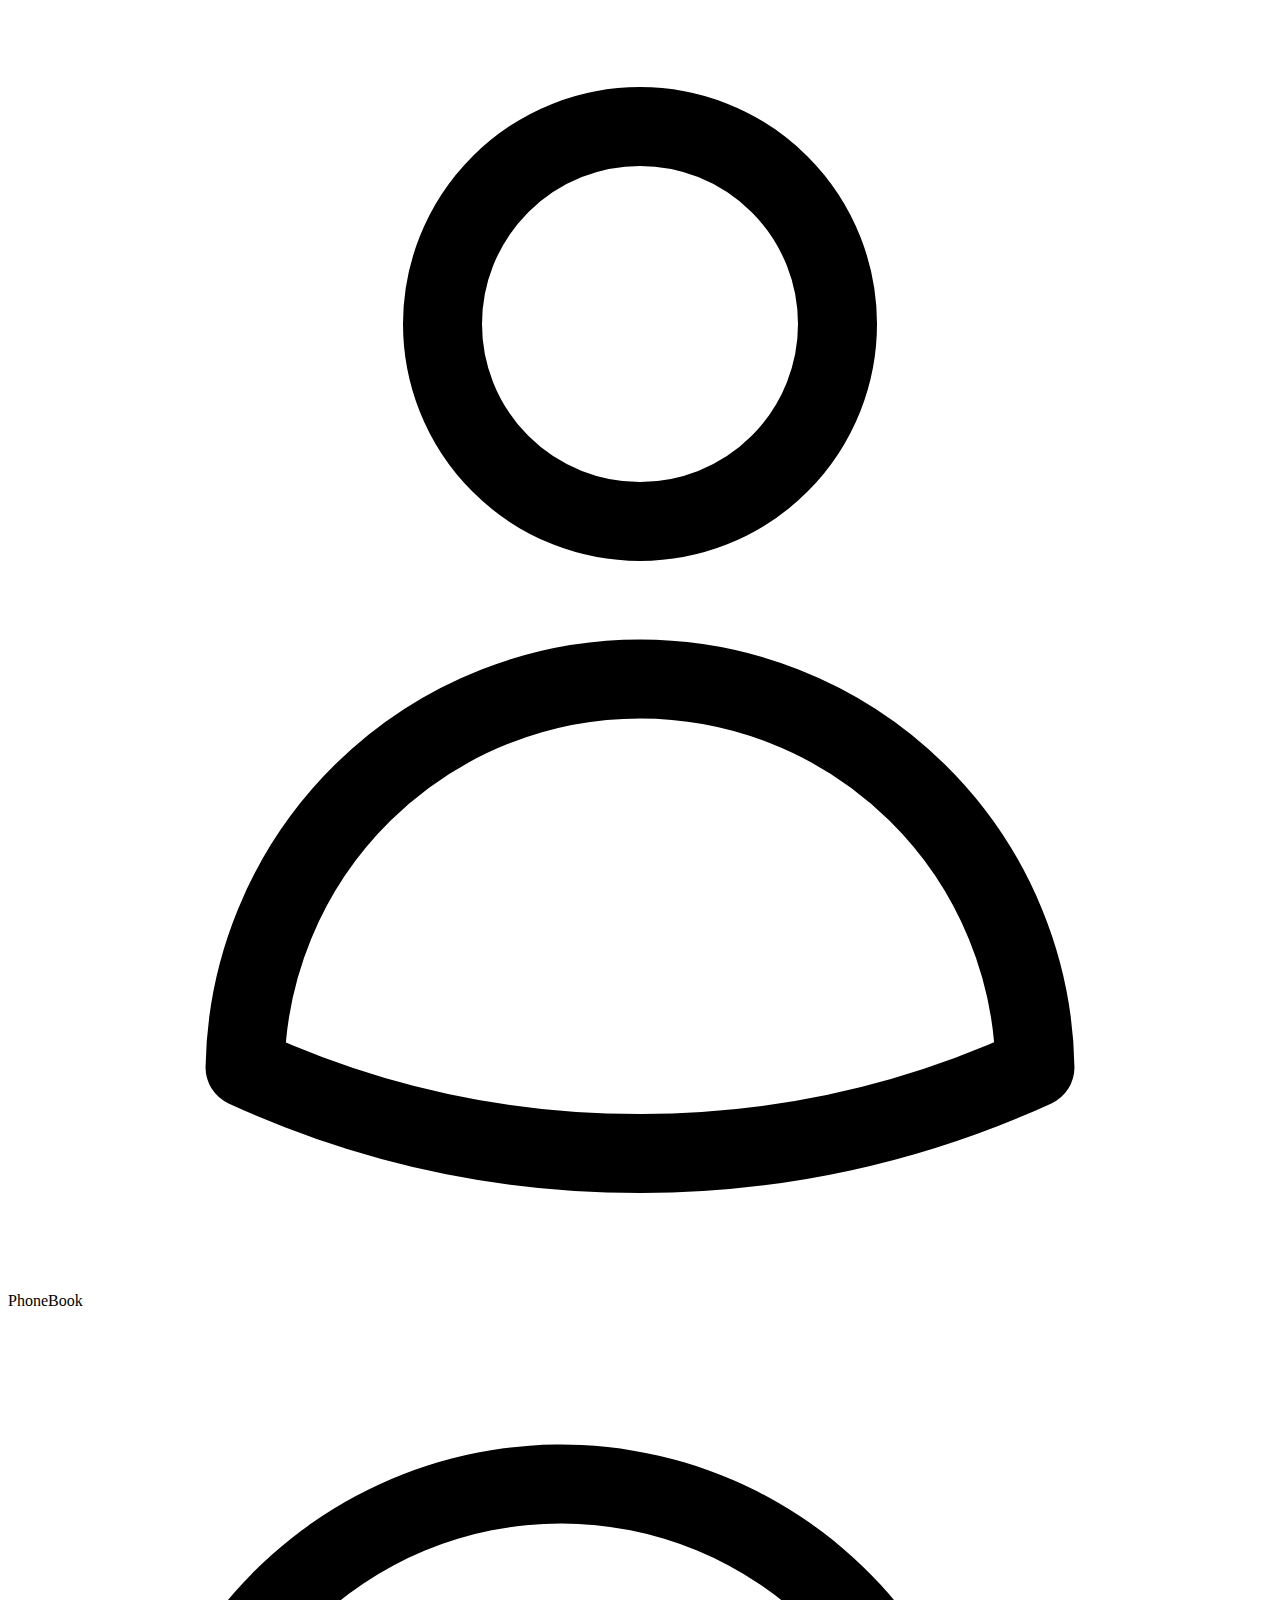
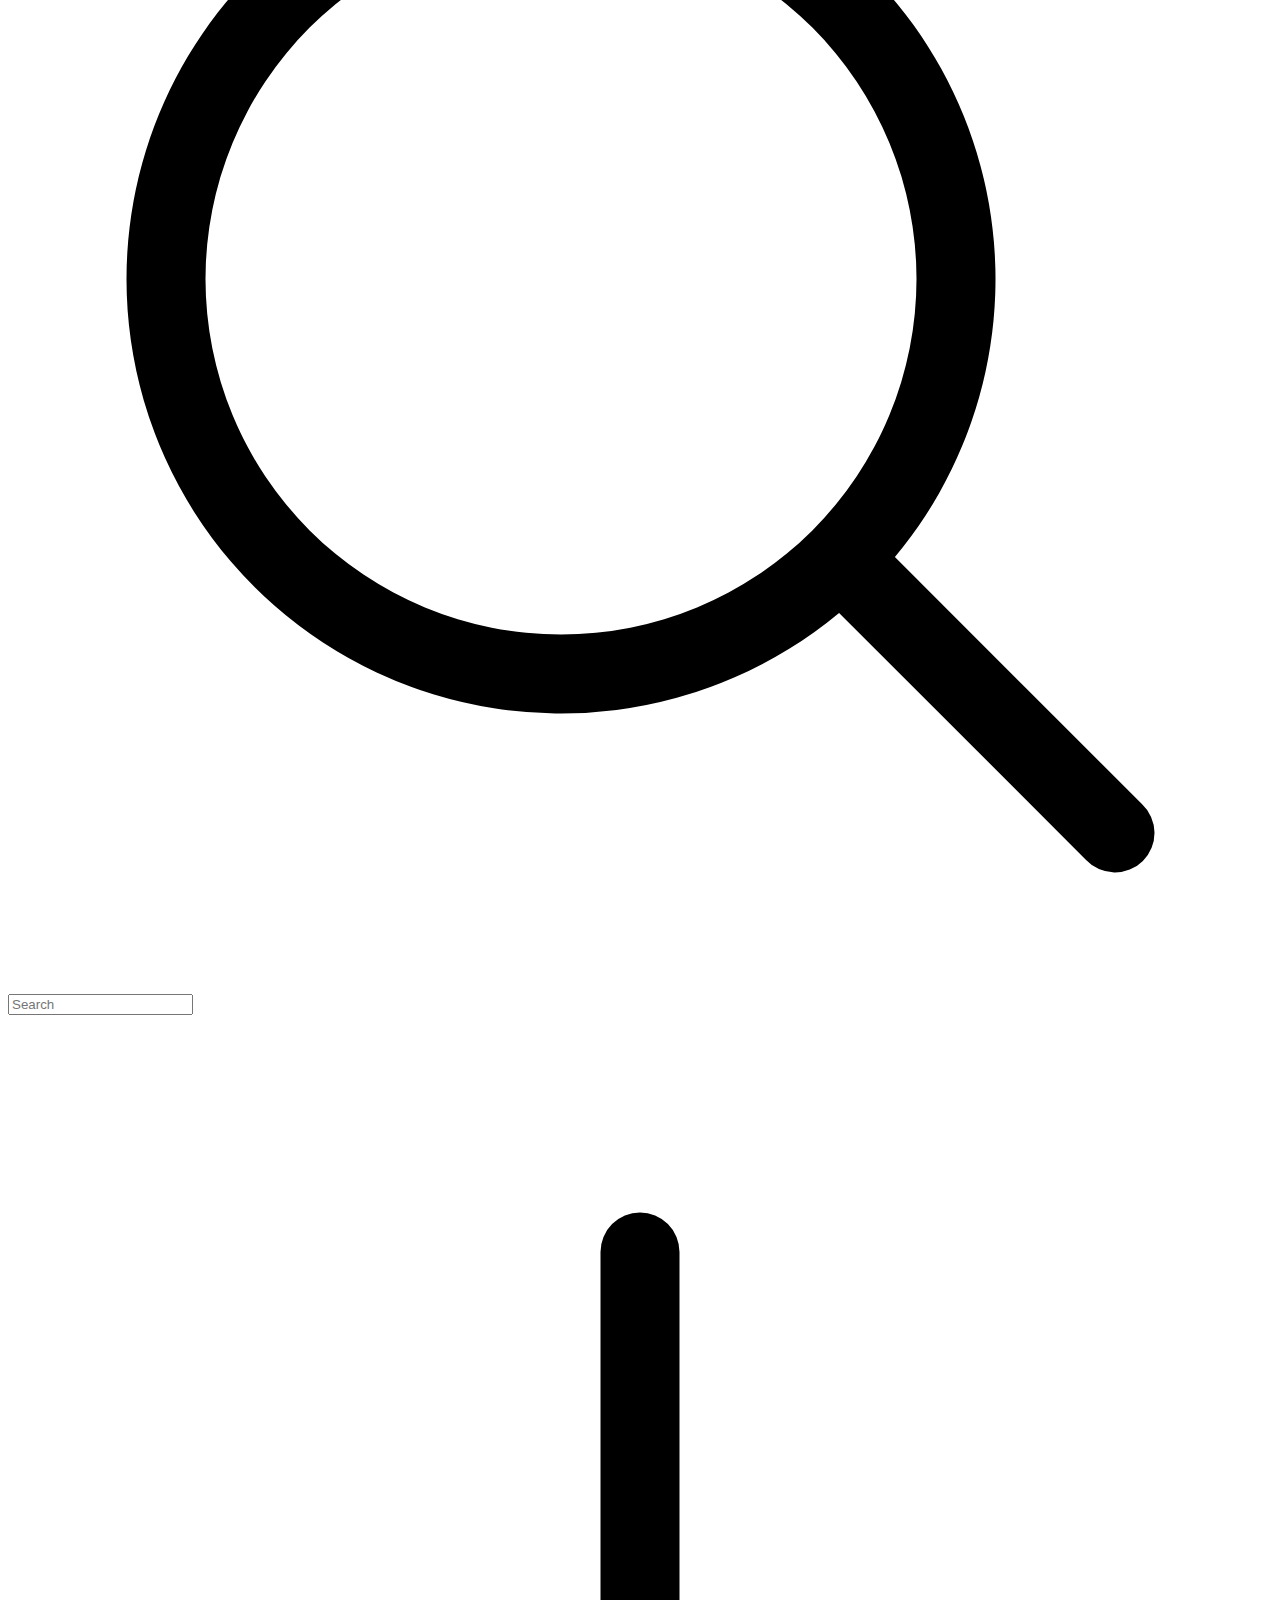
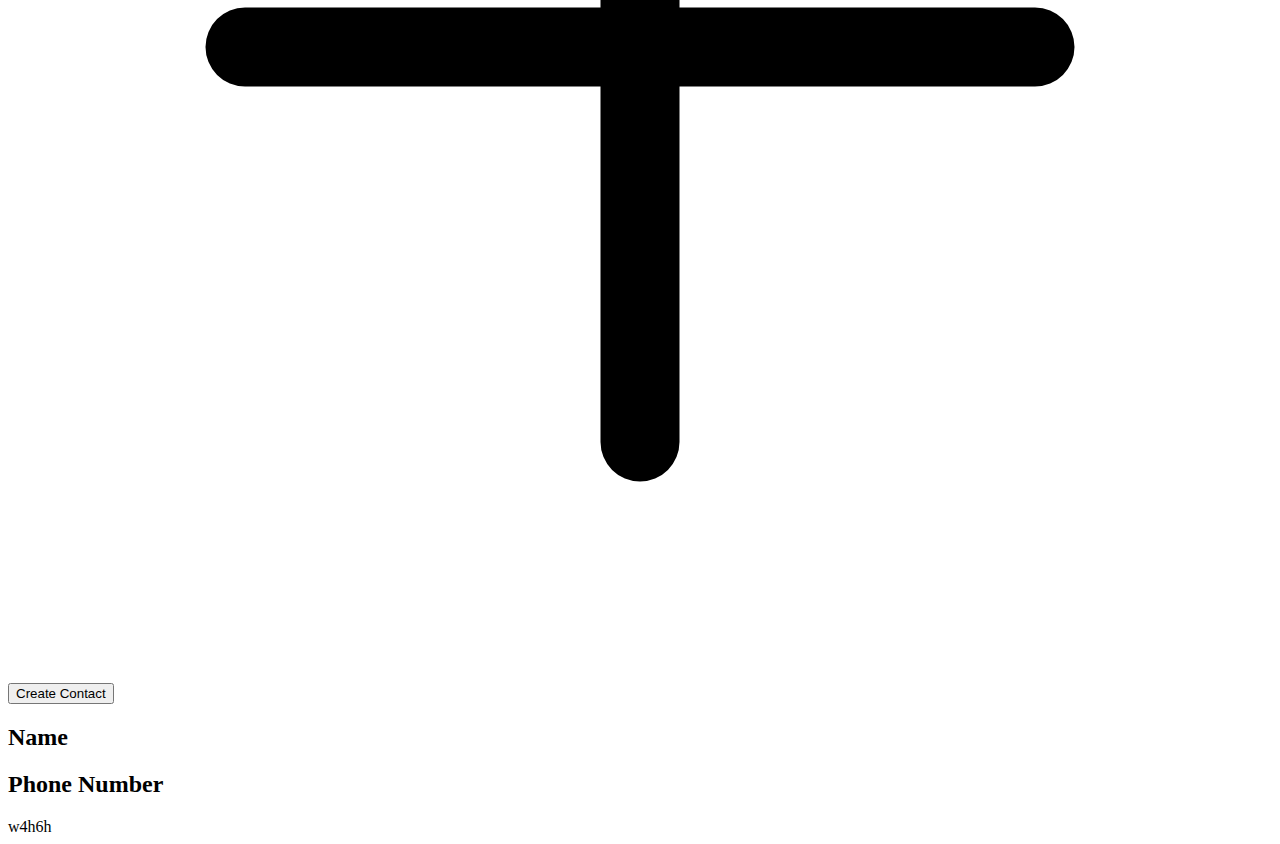
<file: index.html>
<!DOCTYPE html>
<html lang="en">
  <head>
    <meta charset="UTF-8" />
    <meta name="viewport" content="width=device-width, initial-scale=1.0" />
    <title>Phone Book</title>
  </head>

  <body>
    <div  class="container m-4 p-3">
      <!-- header -->
      <div class="flex justify-between">
        <div class="flex items-center gap-3 font-semibold">
          <svg
            xmlns="http://www.w3.org/2000/svg"
            fill="none"
            viewBox="0 0 24 24"
            stroke-width="1.5"
            stroke="currentColor"
            class="size-9 rounded-2xl border-none"
          >
            <path
              stroke-linecap="round"
              stroke-linejoin="round"
              d="M15.75 6a3.75 3.75 0 1 1-7.5 0 3.75 3.75 0 0 1 7.5 0ZM4.501 20.118a7.5 7.5 0 0 1 14.998 0A17.933 17.933 0 0 1 12 21.75c-2.676 0-5.216-.584-7.499-1.632Z"
            />
          </svg>
          <p class="text-gray-500">PhoneBook</p>
        </div>

        <div
          class="searchBar flex items-center gap-3 bg-gray-200 p-2 rounded-xl w-76 h-10"
        >
          <label for="searchBar"
            ><svg
              xmlns="http://www.w3.org/2000/svg"
              viewBox="0 0 24 24"
              fill="currentColor"
              class="size-5"
            >
              <path
                fill-rule="evenodd"
                d="M10.5 3.75a6.75 6.75 0 1 0 0 13.5 6.75 6.75 0 0 0 0-13.5ZM2.25 10.5a8.25 8.25 0 1 1 14.59 5.28l4.69 4.69a.75.75 0 1 1-1.06 1.06l-4.69-4.69A8.25 8.25 0 0 1 2.25 10.5Z"
                clip-rule="evenodd"
              />
            </svg>
          </label>
          <input
            class="p-2 border-none bg-gray-200"
            type="text"
            placeholder="Search"
          />
        </div>

        <div
          class="createBtn flex p-1 font-bold border-solid border-gray-300 rounded-2xl h-10 w-40 items-center justify-center"
        >
          <label for="createBtn"
            ><svg
              xmlns="http://www.w3.org/2000/svg"
              viewBox="0 0 24 24"
              fill="currentColor"
              class="size-6"
            >
              <path
                fill-rule="evenodd"
                d="M12 3.75a.75.75 0 0 1 .75.75v6.75h6.75a.75.75 0 0 1 0 1.5h-6.75v6.75a.75.75 0 0 1-1.5 0v-6.75H4.5a.75.75 0 0 1 0-1.5h6.75V4.5a.75.75 0 0 1 .75-.75Z"
                clip-rule="evenodd"
              />
            </svg>
          </label>

          <a href="Create contact page.html">
            <button class="h-full w-full">Create Contact</button>
          </a>
        </div>
      </div>
      <!-- mainBarHead -->
      <div class="mainBarHead flex justify-between mt-6 border-b border-solid">
        <h2>Name</h2>
        <h2>Phone Number</h2>
      </div>
      <div id="mainBar" class="mt-3 flex justify-between">
        w4h6h
      </div>
    </div>

    <script type="module" src="/main.js"></script>
  </body>
</html>
</file>
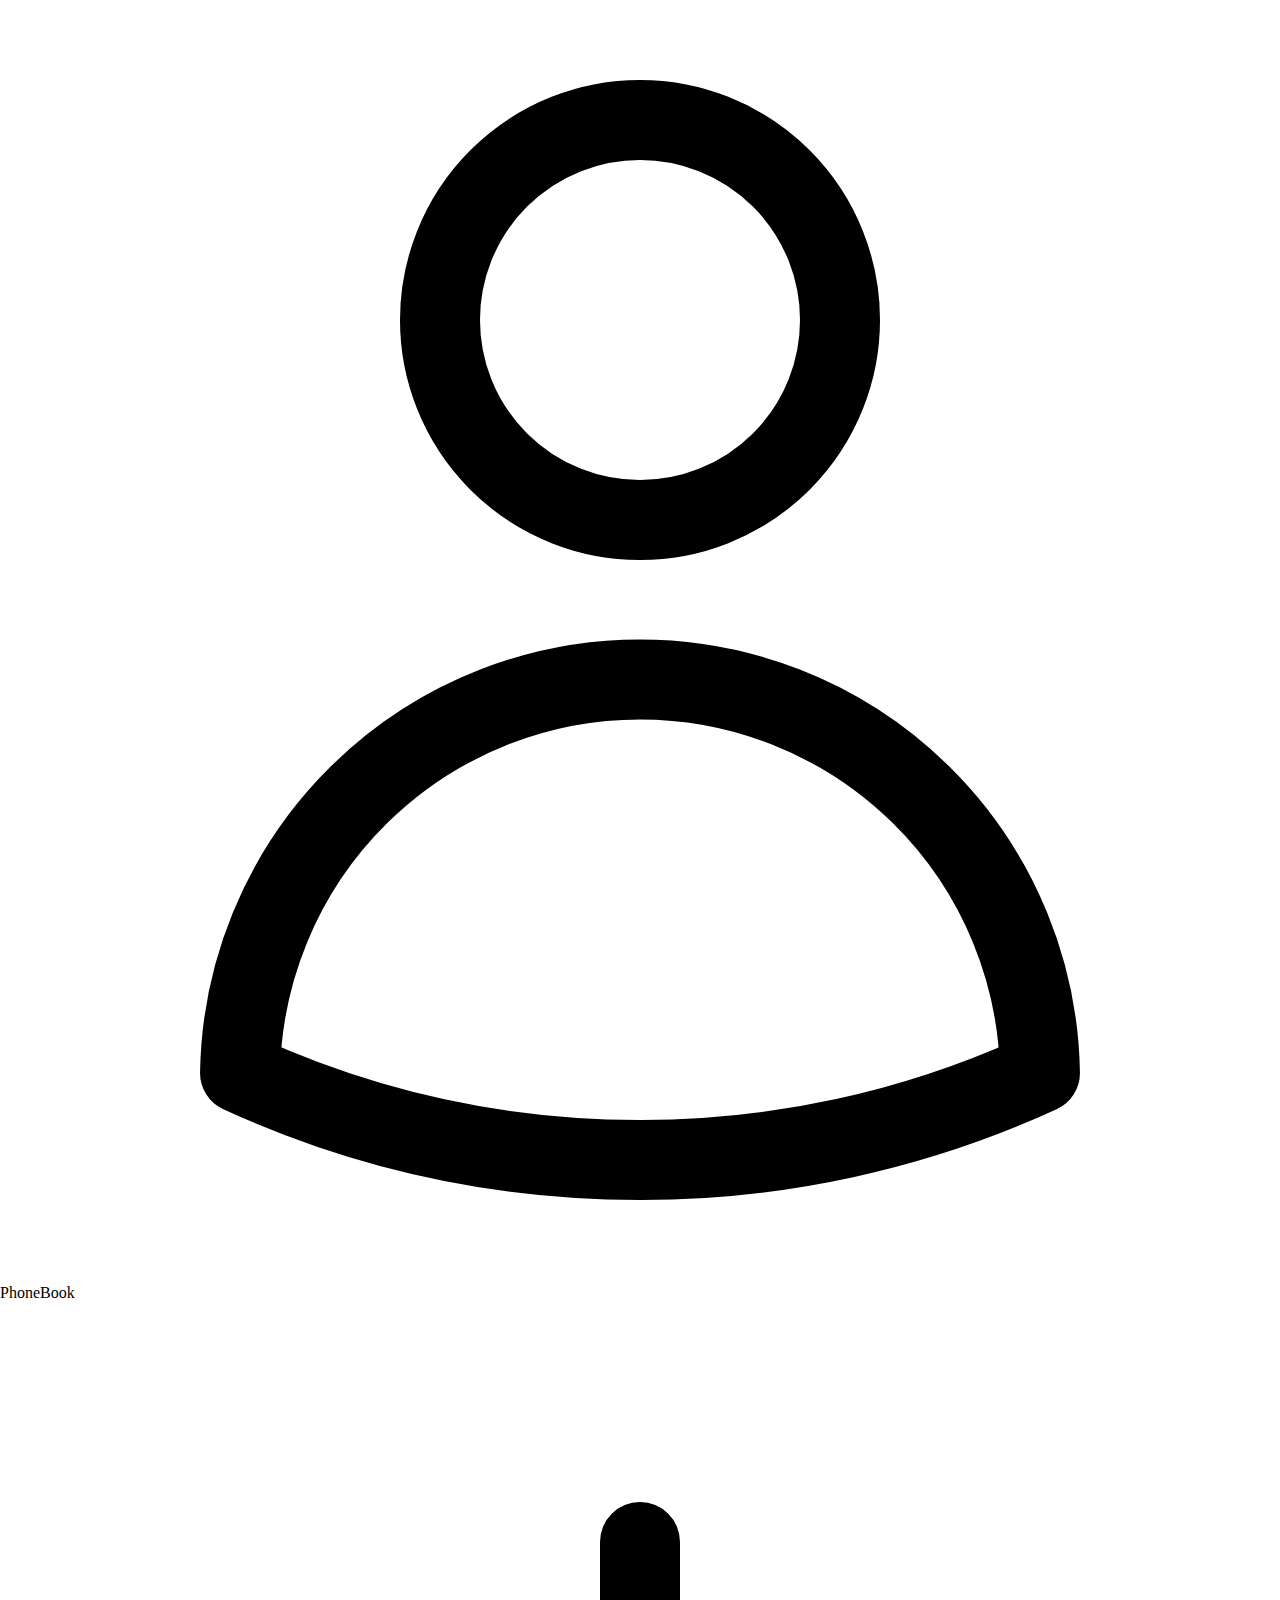
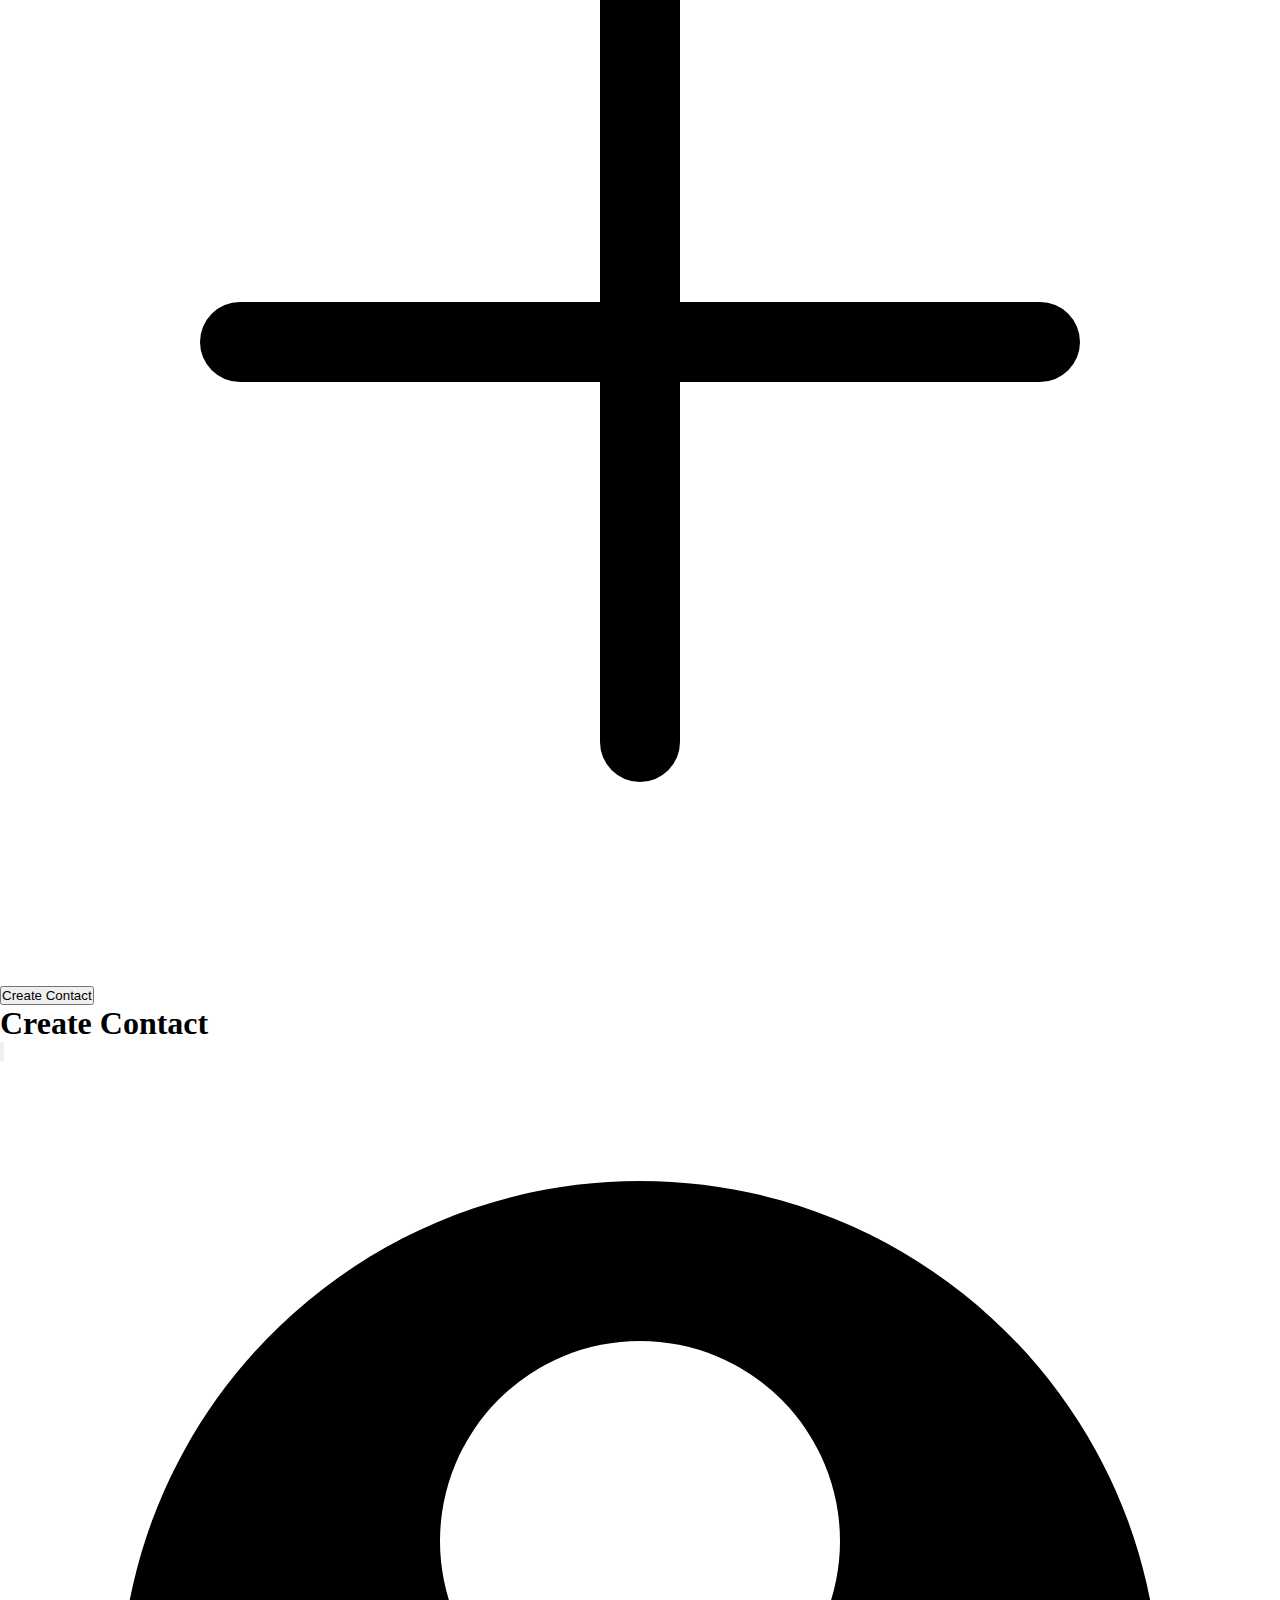
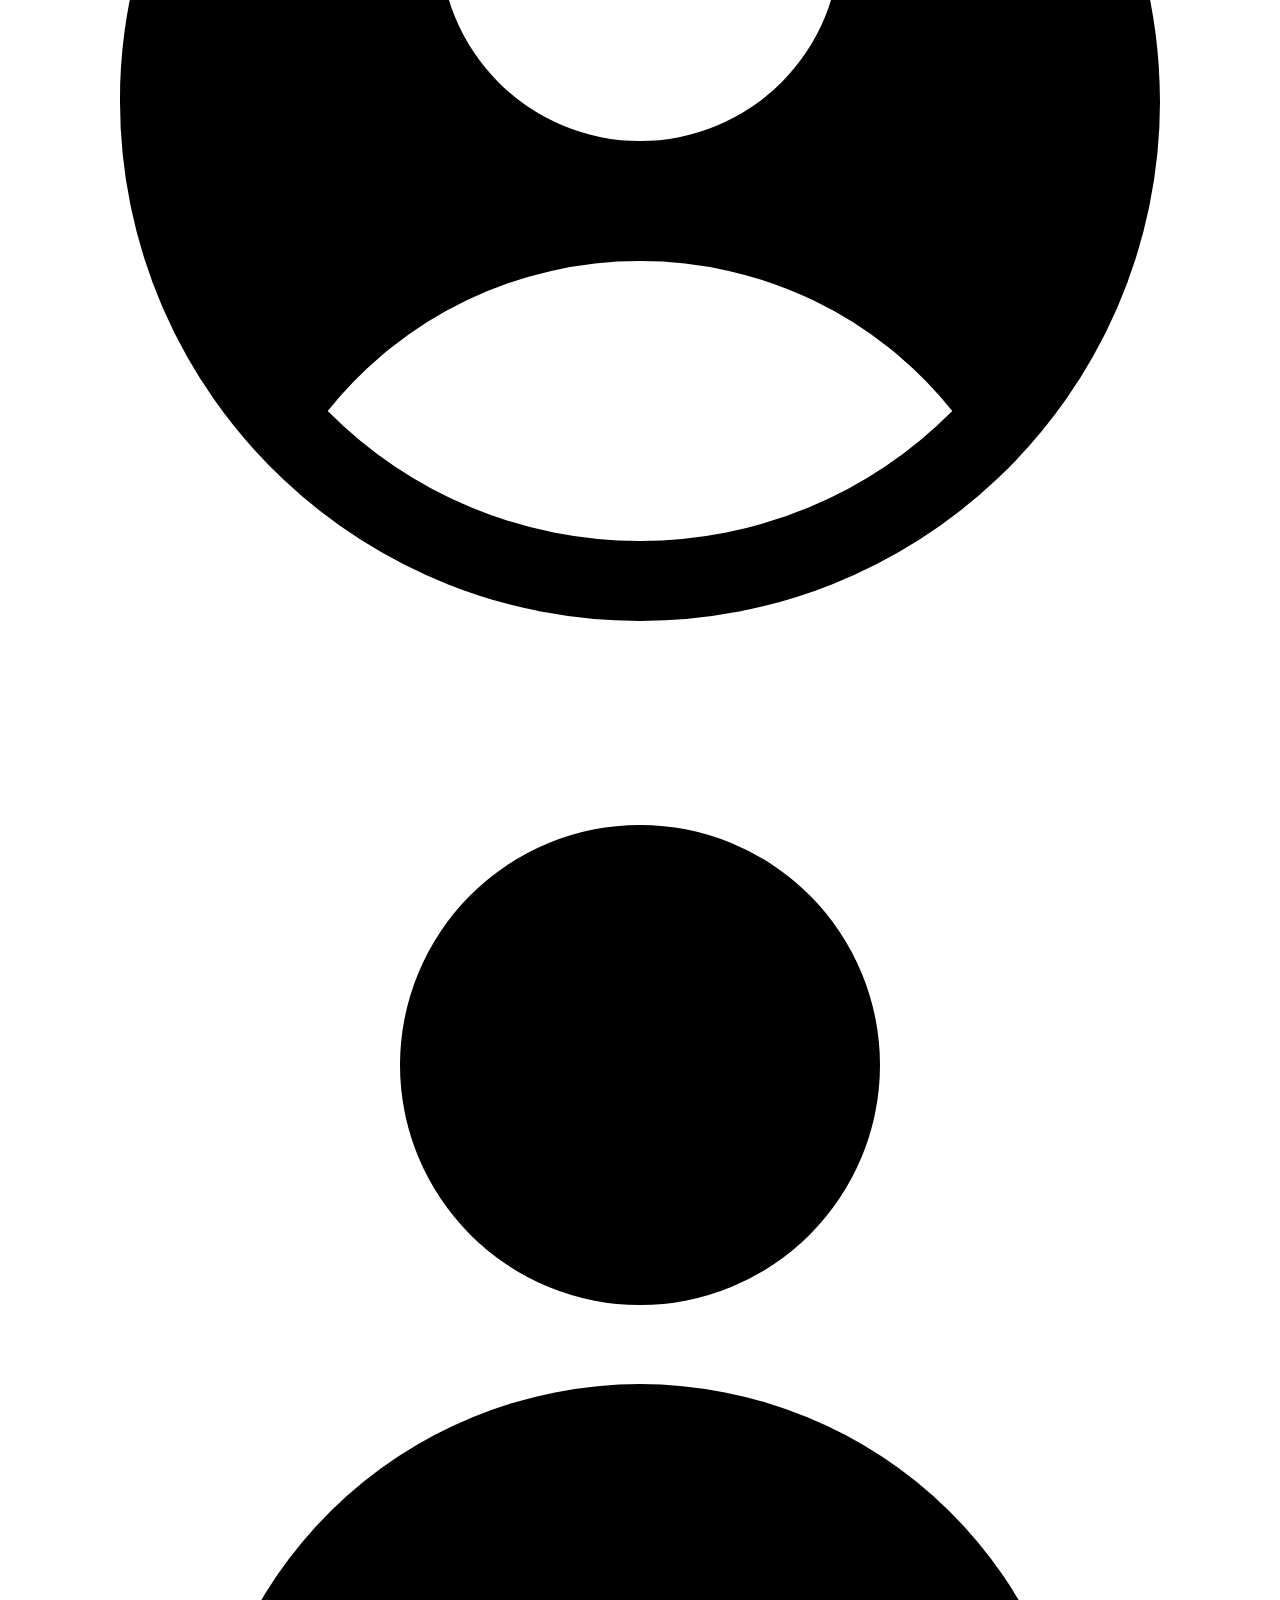
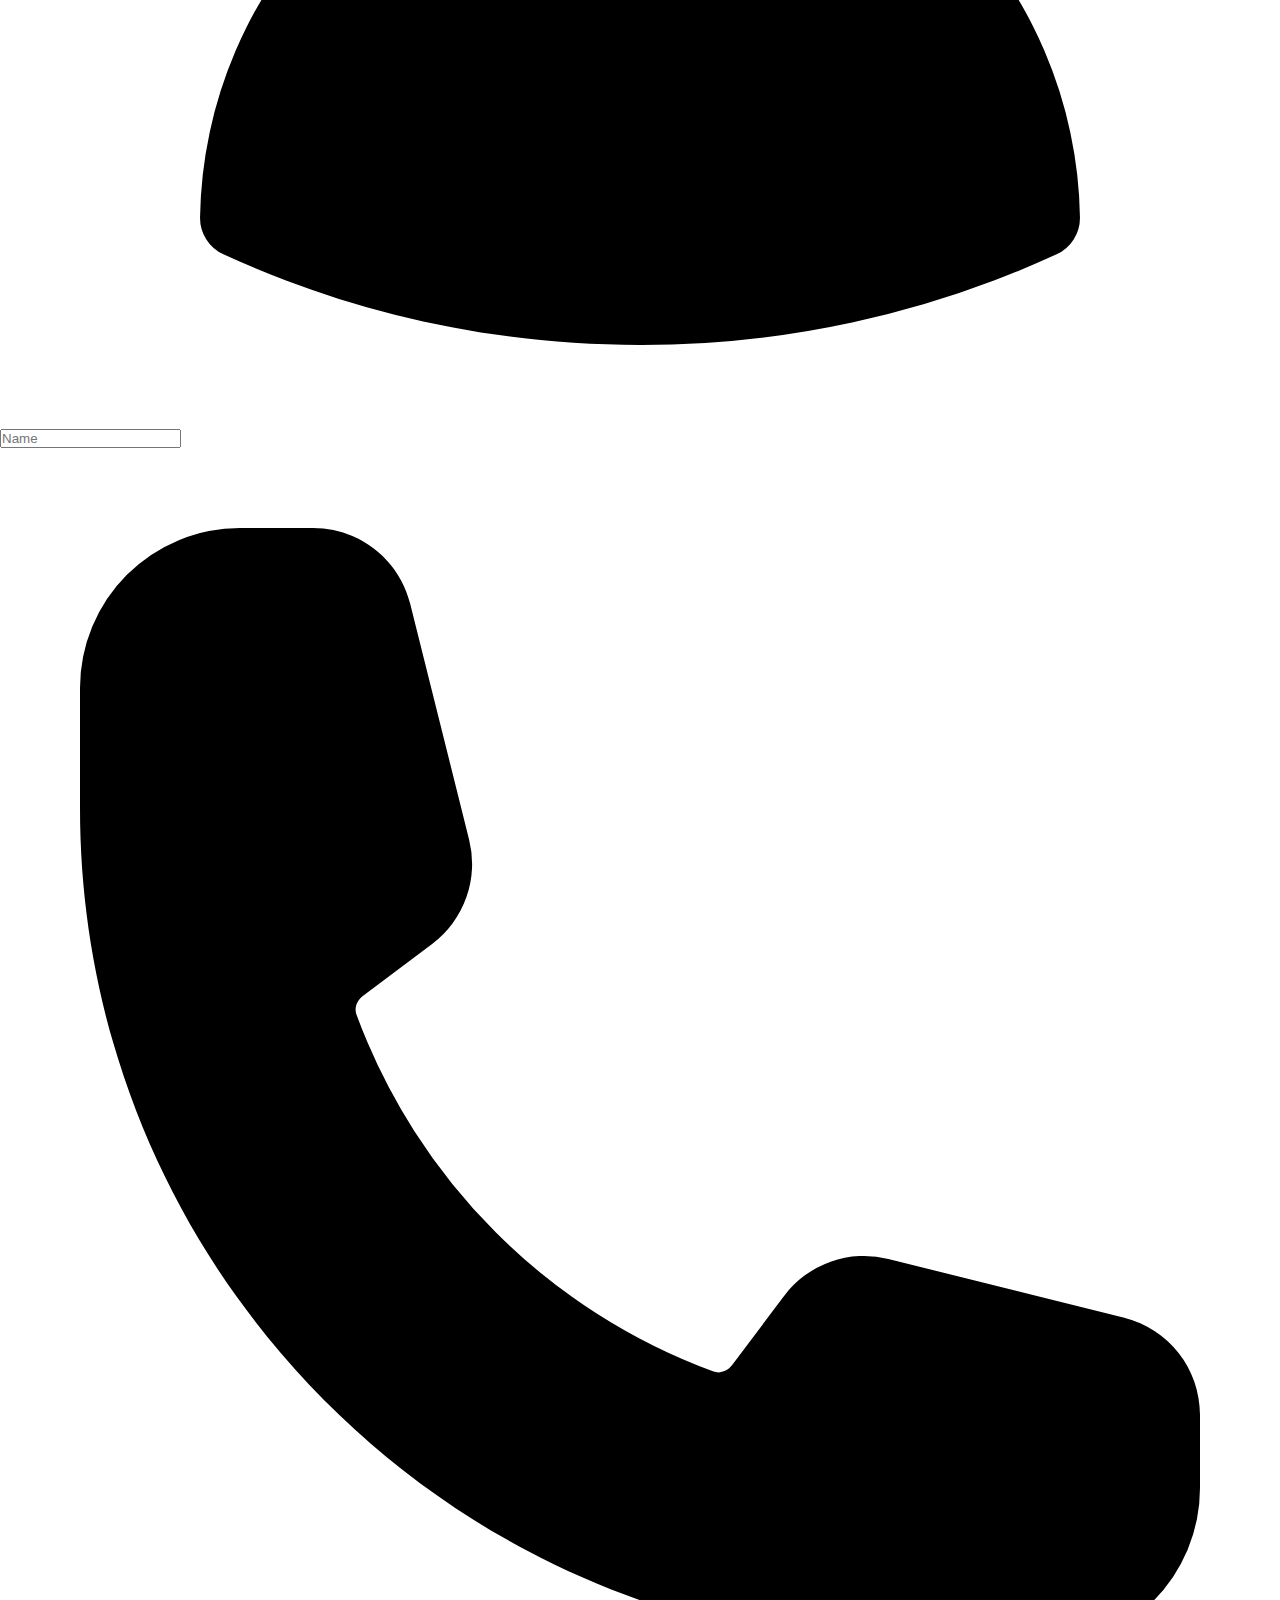
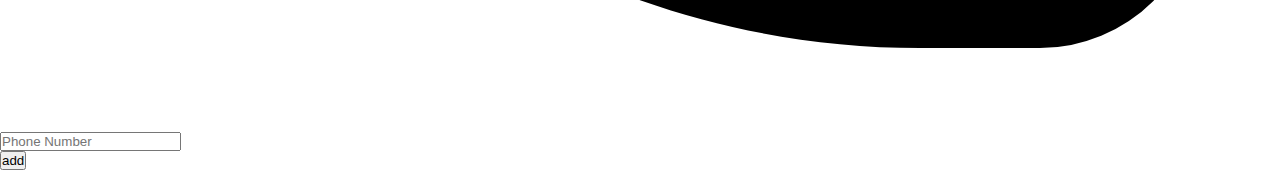
<file: Create contact page.html>
<!DOCTYPE html>
<html lang="en">
  <head>
    <meta charset="UTF-8" />
    <meta name="viewport" content="width=device-width, initial-scale=1.0" />
    <title>Create contact</title>
    <link rel="stylesheet" href="style.css" />
  </head>
  <body>
    <div class="container m-4 p-3">
      <!-- header -->
      <div class="flex justify-between">
        <div class="flex items-center gap-3 font-semibold">
          <svg
            xmlns="http://www.w3.org/2000/svg"
            fill="none"
            viewBox="0 0 24 24"
            stroke-width="1.5"
            stroke="currentColor"
            class="size-9 rounded-2xl border-none"
          >
            <path
              stroke-linecap="round"
              stroke-linejoin="round"
              d="M15.75 6a3.75 3.75 0 1 1-7.5 0 3.75 3.75 0 0 1 7.5 0ZM4.501 20.118a7.5 7.5 0 0 1 14.998 0A17.933 17.933 0 0 1 12 21.75c-2.676 0-5.216-.584-7.499-1.632Z"
            />
          </svg>
          <p class="text-gray-500">PhoneBook</p>
        </div>

        <!-- <div
          class="searchBar flex items-center gap-3 bg-gray-200 p-2 rounded-xl w-76 h-10"
        >
          <label for="searchBar"
            ><svg
              xmlns="http://www.w3.org/2000/svg"
              viewBox="0 0 24 24"
              fill="currentColor"
              class="size-5"
            >
              <path
                fill-rule="evenodd"
                d="M10.5 3.75a6.75 6.75 0 1 0 0 13.5 6.75 6.75 0 0 0 0-13.5ZM2.25 10.5a8.25 8.25 0 1 1 14.59 5.28l4.69 4.69a.75.75 0 1 1-1.06 1.06l-4.69-4.69A8.25 8.25 0 0 1 2.25 10.5Z"
                clip-rule="evenodd"
              />
            </svg>
          </label>
          <input
            class="p-2 border-none bg-gray-200"
            type="text"
            placeholder="Search"
          />
        </div> -->

        <div
          class="createBtn flex p-1 font-bold border-solid border-gray-300 rounded-2xl h-10 w-40 items-center justify-center"
        >
          <label for="createBtn"
            ><svg
              xmlns="http://www.w3.org/2000/svg"
              viewBox="0 0 24 24"
              fill="currentColor"
              class="size-6"
            >
              <path
                fill-rule="evenodd"
                d="M12 3.75a.75.75 0 0 1 .75.75v6.75h6.75a.75.75 0 0 1 0 1.5h-6.75v6.75a.75.75 0 0 1-1.5 0v-6.75H4.5a.75.75 0 0 1 0-1.5h6.75V4.5a.75.75 0 0 1 .75-.75Z"
                clip-rule="evenodd"
              />
            </svg>
          </label>

          <a href="Create contact page.html">
            <button class="h-full w-full">Create Contact</button>
          </a>
          <!-- Create contact bar -->
        </div>
      </div>
      <h1 class="font-bold mt-8">Create Contact</h1>

      <div class="mt-6 absolute">
        <a href="index.html">
          <button>
            <svg
              xmlns="http://www.w3.org/2000/svg"
              fill="none"
              viewBox="0 0 24 24"
              stroke-width="1.5"
              stroke="currentColor"
              class="size-8"
            >
              <path
                stroke-linecap="round"
                stroke-linejoin="round"
                d="M10.5 19.5 3 12m0 0 7.5-7.5M3 12h18"
              />
            </svg>
          </button>
        </a>
      </div>
      <div class="persinIcon absolute mt-2 ml-6">
        <svg
          xmlns="http://www.w3.org/2000/svg"
          viewBox="0 0 24 24"
          fill="currentColor"
          class="size-64"
        >
          <path
            fill-rule="evenodd"
            d="M18.685 19.097A9.723 9.723 0 0 0 21.75 12c0-5.385-4.365-9.75-9.75-9.75S2.25 6.615 2.25 12a9.723 9.723 0 0 0 3.065 7.097A9.716 9.716 0 0 0 12 21.75a9.716 9.716 0 0 0 6.685-2.653Zm-12.54-1.285A7.486 7.486 0 0 1 12 15a7.486 7.486 0 0 1 5.855 2.812A8.224 8.224 0 0 1 12 20.25a8.224 8.224 0 0 1-5.855-2.438ZM15.75 9a3.75 3.75 0 1 1-7.5 0 3.75 3.75 0 0 1 7.5 0Z"
            clip-rule="evenodd"
          />
        </svg>
      </div>
      <div id="inputs" class="info flex flex-col border-t-2 mt-64">
        <div class="flex mt-8 items-center gap-4">
          <label for="addNameBar">
            <svg
              xmlns="http://www.w3.org/2000/svg"
              viewBox="0 0 24 24"
              fill="currentColor"
              class="size-6"
            >
              <path
                fill-rule="evenodd"
                d="M7.5 6a4.5 4.5 0 1 1 9 0 4.5 4.5 0 0 1-9 0ZM3.751 20.105a8.25 8.25 0 0 1 16.498 0 .75.75 0 0 1-.437.695A18.683 18.683 0 0 1 12 22.5c-2.786 0-5.433-.608-7.812-1.7a.75.75 0 0 1-.437-.695Z"
                clip-rule="evenodd"
              />
            </svg>
          </label>
          <input id="nameInput"
            class="addNameBar p-2 border-b w-96"
            type="text"
            placeholder="Name"
          />
        </div>

        <div class="flex mt-8 items-center gap-4">
          <label for="addNameBar">
            <svg
              xmlns="http://www.w3.org/2000/svg"
              viewBox="0 0 24 24"
              fill="currentColor"
              class="size-6"
            >
              <path
                fill-rule="evenodd"
                d="M1.5 4.5a3 3 0 0 1 3-3h1.372c.86 0 1.61.586 1.819 1.42l1.105 4.423a1.875 1.875 0 0 1-.694 1.955l-1.293.97c-.135.101-.164.249-.126.352a11.285 11.285 0 0 0 6.697 6.697c.103.038.25.009.352-.126l.97-1.293a1.875 1.875 0 0 1 1.955-.694l4.423 1.105c.834.209 1.42.959 1.42 1.82V19.5a3 3 0 0 1-3 3h-2.25C8.552 22.5 1.5 15.448 1.5 6.75V4.5Z"
                clip-rule="evenodd"
              />
            </svg>
          </label>
          <input id="phoneNumberInput"
            class="addNameBar p-2 border-b w-96"
            type="text"
            placeholder="Phone Number"
          />
        </div>
        <div class="flex mt-10">
          <button id="addBtn"
            class="bg-black text-white font-semibold w-28 h-12 rounded-xl"
          >
            add
          </button>
        </div>
      </div>
    </div>

    <script type="module" src="/main.js"></script>
  </body>
</html>
</file>
<file: style.css>
@tailwind base;
@tailwind components;
@tailwind utilities;

body, html, * {
    margin: 0;
    padding: 0;
    box-sizing: border-box;
}
.container {
    width: 100vw;
    height: 100vh;
}
.createBtn {
    border-width: 1px;
}
.mainBarHead {
    width: 58%;
}
h1 {
font-size: 2rem;
}
#mainBar {
    width: 58%;
}
</file>
